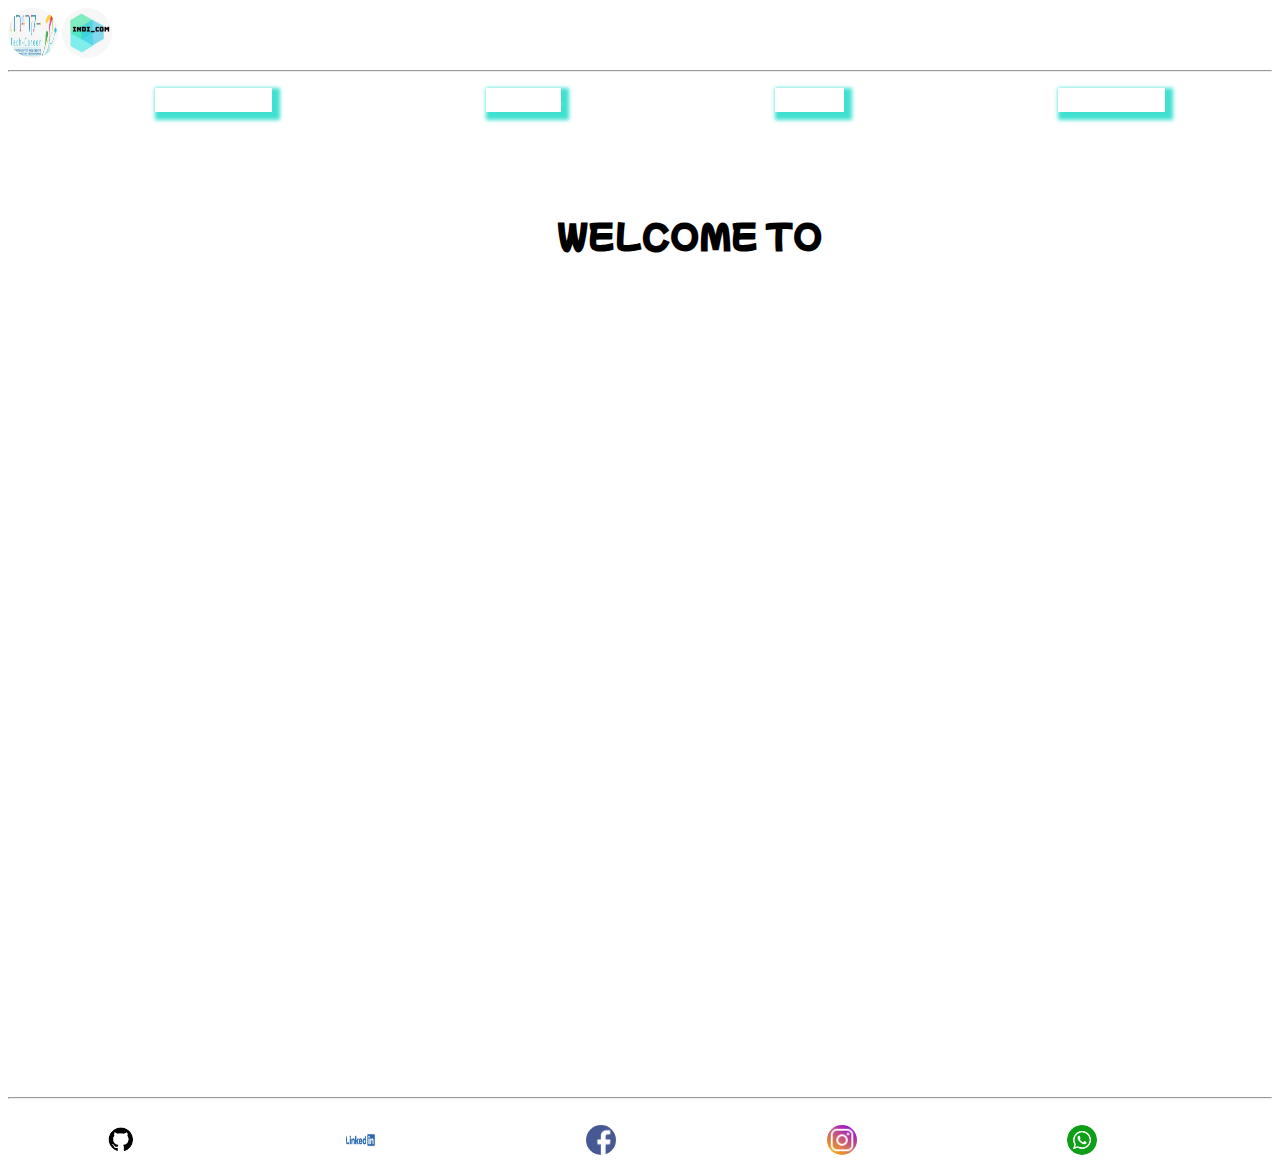
<file: index.html>
<!DOCTYPE html>
<html lang="en">

<head>
  <meta charset="UTF-8">
  <meta http-equiv="X-UA-Compatible" content="IE=edge">
  <meta name="viewport" content="width=device-width, initial-scale=1.0">
  <title>movieland</title>
  <link rel="stylesheet" href="./css/style.css">
  <link rel="preconnect" href="https://fonts.googleapis.com">
  <link rel="preconnect" href="https://fonts.gstatic.com" crossorigin>
  <link
    href="https://fonts.googleapis.com/css2?family=Mochiy+Pop+One&family=Playfair+Display:ital,wght@0,500;0,700;0,800;0,900;1,700;1,900&display=swap"
    rel="stylesheet">
</head>

<body>
  <header>
    <a href="https://www.tech-career.org/" target="_blank" ><img src="./images/לוגו טק.jpg" id="logoTech"></a>
    <img src="./images/לוגו.jpg" id="logo">
    <hr>
    <nav>
      <ul id="ul">
        <li class="liNavBar" ><a href="./index.html"> HOME PAGE </a></li>
        <li class="liNavBar"><a href="./html/allMovies.html">MOVIES </a></li>
        <li class="liNavBar"><a href="./html/table.html">TABLE</a></li>
        <li class="liNavBar"><a href="./html/add.html">ADD MOVIE</a></li>
      </ul>
    </nav>
  </header>
  <main>
    <h1 id="welcome1"> </h1>
    <div id="forspace"></div>
  </main>
  <hr>
  <footer>
   
    <ul>
      <li id="footerLi">
          <a href="https://www.whatsapp.com/" target="_blank"><img src="./images/whatsapp.png"
                  alt="וואטסאפ"></a>
          <a href="https://www.instagram.com/" target="_blank"><img src="./images/instagram.png"
                  alt="אינסטגרם"></a>
          <a href="https://he-il.facebook.com/" target="_blank"><img src="./images/facebook.png"
                  alt="פייסבוק"></a>
          <a href="https://www.linkedin.com/feed/" target="_blank"><img src="./images/לינקדין.png" alt="לינקדין"></a>
          <a href="https://github.com/TikvaYosef" target="_blank"><img src="./images/גיטהאב.png" alt="גיטהאב"></a>

      </li>
  </ul>

  </footer>
  <script src="./js/main.js"></script>
</body>

</html>
</file>
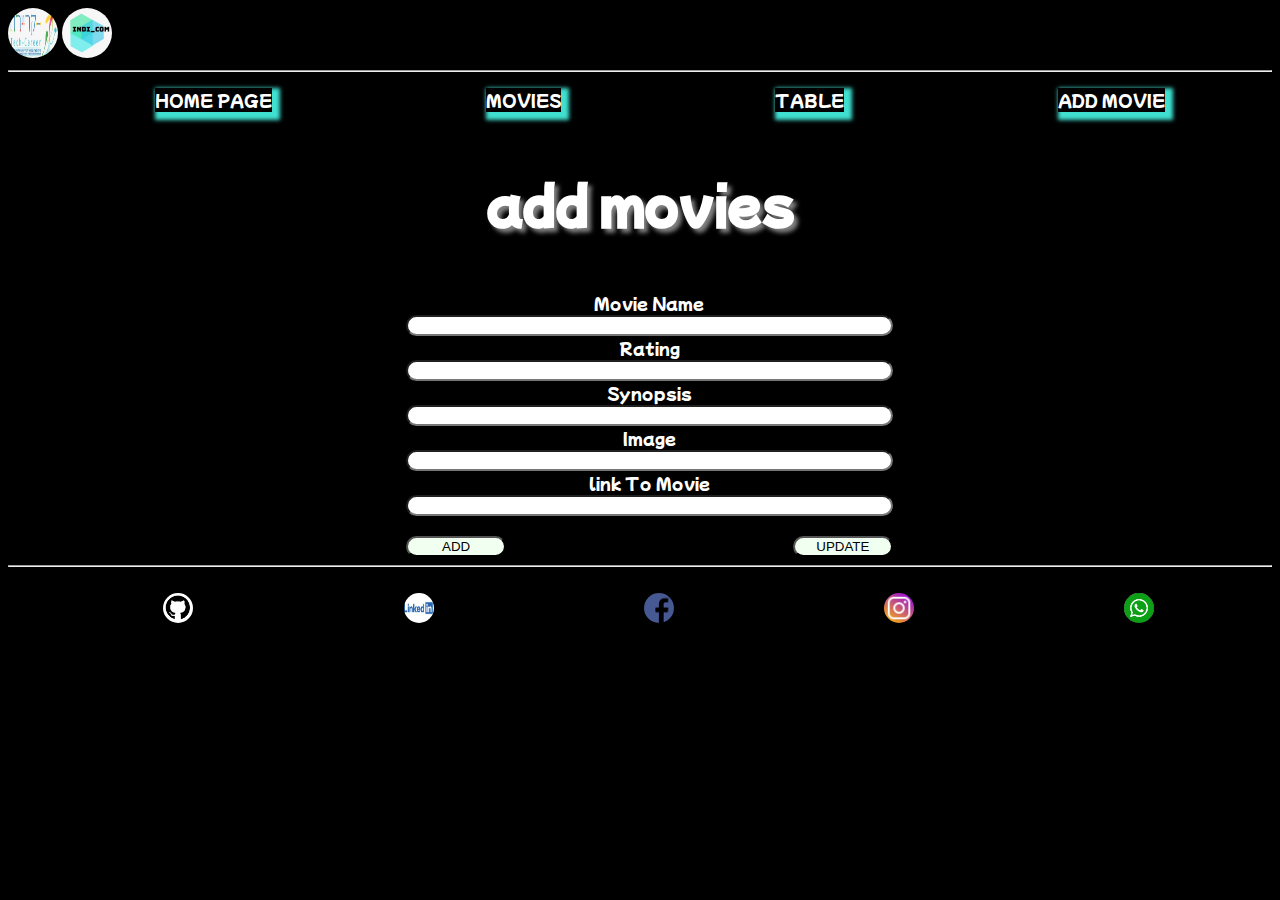
<file: html/add.html>
<!DOCTYPE html>
<html lang="en">

<head>
  <meta charset="UTF-8">
  <meta http-equiv="X-UA-Compatible" content="IE=edge">
  <meta name="viewport" content="width=device-width, initial-scale=1.0">
  <title>movieland</title>
  <link rel="stylesheet" href="../css/add.css">
  <link rel="preconnect" href="https://fonts.googleapis.com">
  <link rel="preconnect" href="https://fonts.gstatic.com" crossorigin>
  <link
    href="https://fonts.googleapis.com/css2?family=Anton&family=Mochiy+Pop+One&family=Playfair+Display:ital,wght@0,500;0,700;0,800;0,900;1,700;1,900&display=swap"
    rel="stylesheet">
</head>

<body>
  <header>
    <a href="https://www.tech-career.org/" target="_blank"><img src="../images/לוגו טק.jpg" id="logoTech"></a>
    <img src="../images/לוגו.jpg" id="logo">
    <hr>
    <nav>
      <ul id="ul">
        <li class="liNavBar"><a href="../index.html"> HOME PAGE </a></li>
        <li class="liNavBar"><a href="../html/allMovies.html">MOVIES </a></li>
        <li class="liNavBar"><a href="../html/table.html">TABLE</a></li>
        <li class="liNavBar"><a href="../html/add.html">ADD MOVIE</a></li>
      </ul>
    </nav>
  </header>
  <main>
    <h1 id="title">add movies</h1>
    <div id="formDiv">
      <form id="form">

        <label for="movie name" class="lables">Movie Name</label>
        <input type="text" id="nameInp">
        <label for="rating" class="lables">Rating</label>
        <input type="number" id="ratingInp">
        <label for="synopsis" class="lables">Synopsis</label>
        <input type="text" id="synopsisInp">
        <label for="image" class="lables">Image</label>
        <input type="text" id="imageInp">
        <label for="text" class="lables">link To Movie</label>
        <input type="text" id="linkToMovieInp">
        <div id="buttons">
          <button type="button" id="btn">ADD</button>
          <button type="button" id="btnUp">UPDATE</button>
        </div>
      </form>
    </div>





  </main>
  <hr>
  <footer>


    <ul>
      <li id="footerLi">
        <a href="https://www.whatsapp.com/" target="_blank"><img src="../images/whatsapp.png" alt="וואטסאפ"></a>
        <a href="https://www.instagram.com/" target="_blank"><img src="../images/instagram.png" alt="אינסטגרם"></a>
        <a href="https://he-il.facebook.com/" target="_blank"><img src="../images/facebook.png" alt="פייסבוק"></a>
        <a href="https://www.linkedin.com/feed/" target="_blank"><img src="../images/לינקדין.png" alt="לינקדין"></a>
        <a href="https://github.com/TikvaYosef" target="_blank"><img src="../images/גיטהאב.png" alt="גיטהאב"></a>

      </li>
    </ul>

  </footer>

  <script src="../js/add.js"></script>
</body>

</html>
</file>
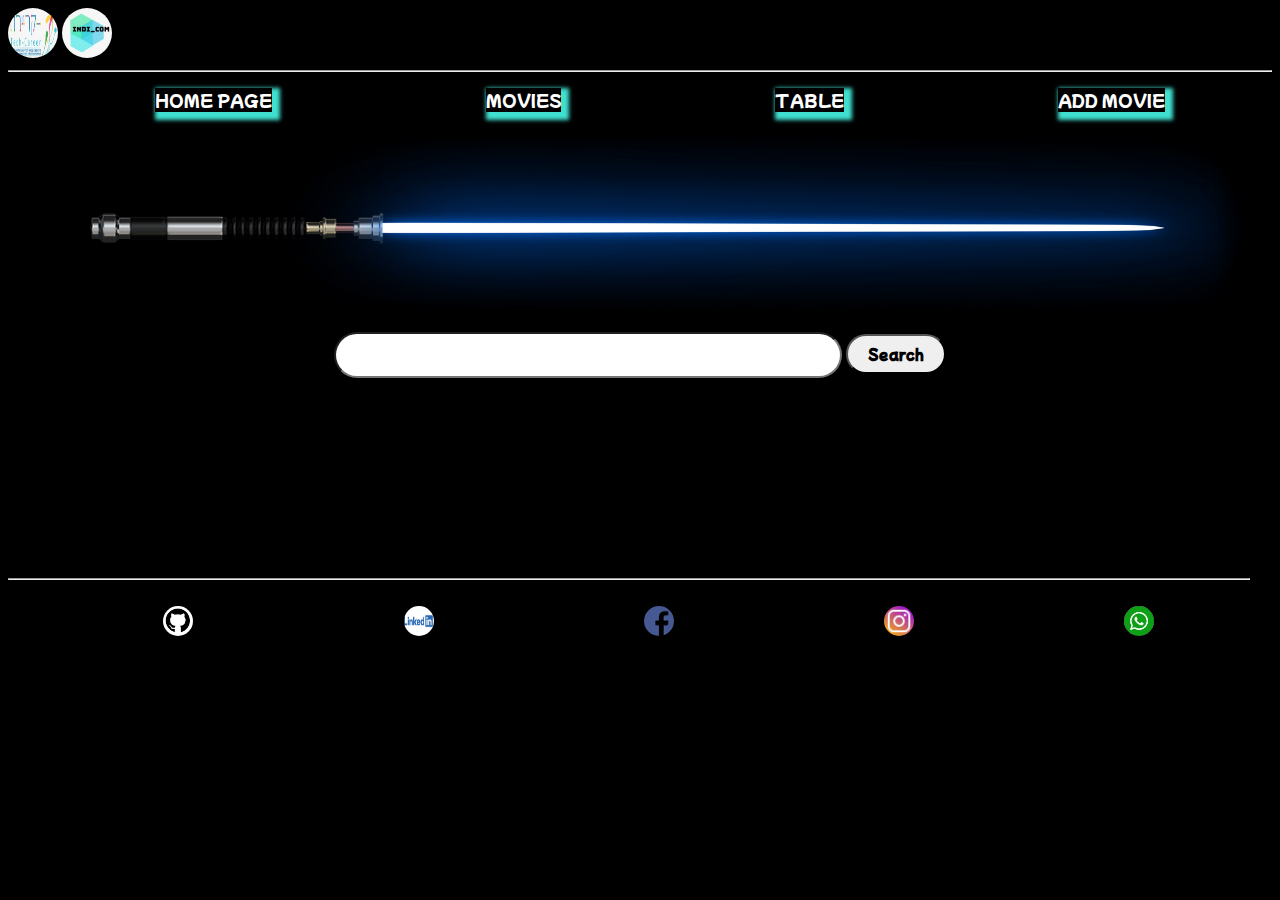
<file: html/allMovies.html>
<!DOCTYPE html>
<html lang="en">

<head>
    <meta charset="UTF-8">
    <meta http-equiv="X-UA-Compatible" content="IE=edge">
    <meta name="viewport" content="width=device-width, initial-scale=1.0">
    <title>movieland</title>
    <link rel="preconnect" href="https://fonts.googleapis.com">
    <link rel="preconnect" href="https://fonts.gstatic.com" crossorigin>
    <link href="https://fonts.googleapis.com/css2?family=Mochiy+Pop+One&display=swap" rel="stylesheet">
    <link rel="stylesheet" href="../css/allMovies.css">
</head>

<body>
    <header>
        <a href="https://www.tech-career.org/" target="_blank" ><img src="../images/לוגו טק.jpg" id="logoTech"></a>
        <img src="../images/לוגו.jpg" id="logo" >
        <hr>
        <nav>
            <ul id="navBar">
                <li class="liNavBar"><a href="../index.html"> HOME PAGE </a></li>
                <li class="liNavBar"><a href="../html/allMovies.html">MOVIES </a></li>
                <li class="liNavBar"><a href="../html/table.html" >TABLE</a></li>
                <li class="liNavBar"><a href="../html/add.html">ADD MOVIE</a></li>
            </ul>
        </nav>


    </header>
    
   
    

    <main>
        <div>
            <img src="../images/backgrounSord.webp" id="imageOfInp">
            <div id="inpBtn">
                <input type="text" id="inp">
                <button id="btn">Search</button>
            </div>
        </div>
        <div id="allMoviesDiv"></div>
        <!-- <div id="divush"></div> -->
    </main>




    <footer>
        <hr id="hr">
        <ul>
            <li id="footerLi">
                <a href="https://www.whatsapp.com/" target="_blank"><img src="../images/whatsapp.png"
                        alt="וואטסאפ"></a>
                <a href="https://www.instagram.com/" target="_blank"><img src="../images/instagram.png"
                        alt="אינסטגרם"></a>
                <a href="https://he-il.facebook.com/" target="_blank"><img src="../images/facebook.png"
                        alt="פייסבוק"></a>
                <a href="https://www.linkedin.com/feed/" target="_blank"><img src="../images/לינקדין.png" alt="לינקדין"></a>
                <a href="https://github.com/TikvaYosef" target="_blank"><img src="../images/גיטהאב.png" alt="גיטהאב"></a>

            </li>
        </ul>

    </footer>
    





    <script src="../js/allMovies.js"></script>
</body>

</html>
</file>
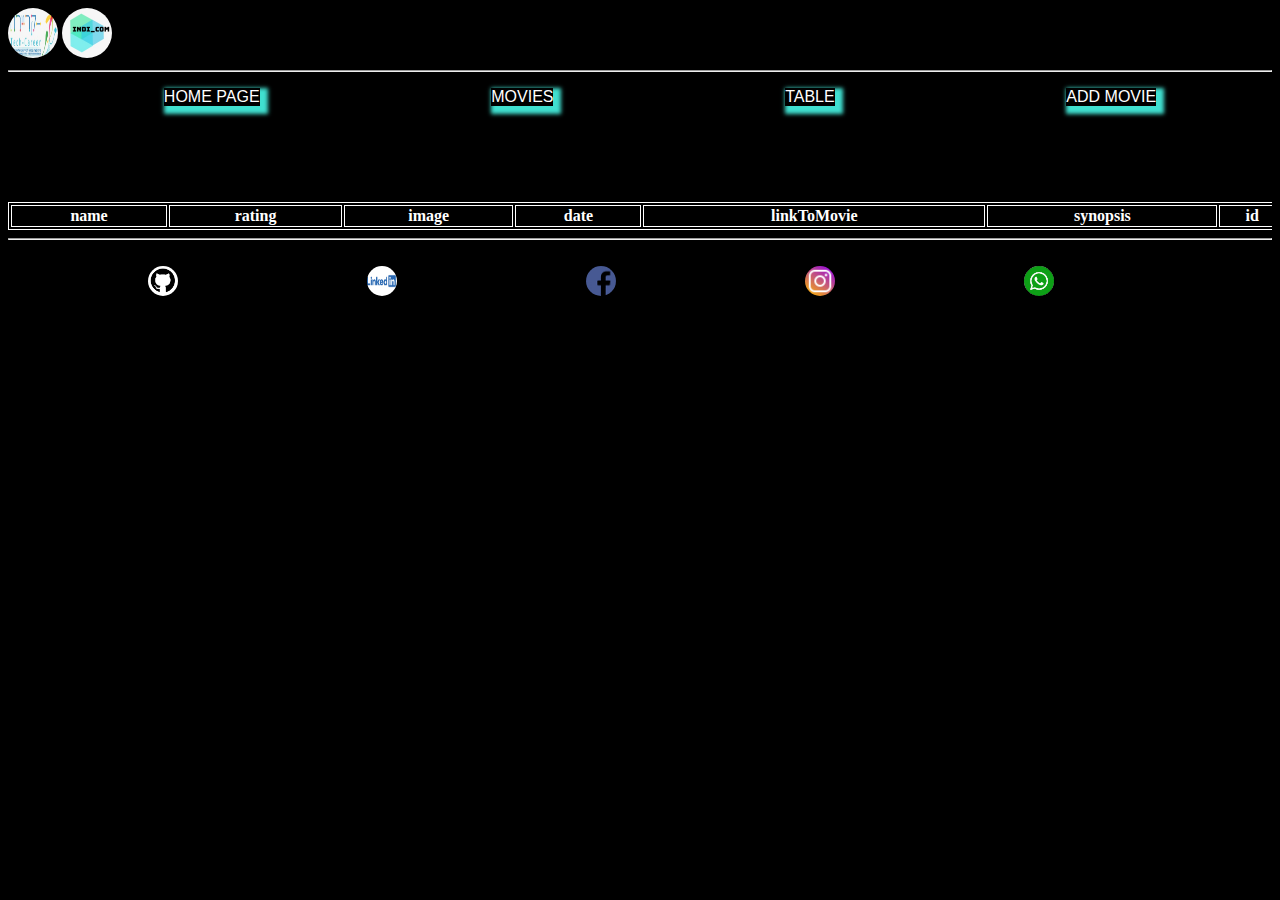
<file: html/table.html>
<!DOCTYPE html>
<html lang="en">

<head>
    <meta charset="UTF-8">
    <meta http-equiv="X-UA-Compatible" content="IE=edge">
    <meta name="viewport" content="width=device-width, initial-scale=1.0">
    <title>movieland</title>
    <link rel="stylesheet" href="../css/table.css">
</head>

<body>

    <header>
        <header>
            <a href="https://www.tech-career.org/" target="_blank" ><img src="../images/לוגו טק.jpg" id="logoTech"></a>
            <img src="../images/לוגו.jpg" id="logo">
            <hr>
            <nav>
              <ul id="ul">
                <li class="liNavBar"><a href="../index.html"> HOME PAGE </a></li>
                <li class="liNavBar"><a href="../html/allMovies.html">MOVIES </a></li>
                <li class="liNavBar"><a href="../html/table.html">TABLE</a></li>
                <li class="liNavBar"><a href="../html/add.html">ADD MOVIE</a></li>
              </ul>
            </nav>
    </header>
    <main>
        <div id="title">
            <h1>all movies</h1>
        </div>
        <div id="tableDiv">
            <table id="table">
                <tr>
                    <th>name</th>
                    <th>rating</th>
                    <th id="imageTh">image</th>
                    <th>date</th>
                    <th>linkToMovie</th>
                    <th>synopsis</th>
                    <th>id</th>
                </tr>
            </table>
        </div>

      



    </main>
    <hr>
    <footer>
        <footer>
            <ul id="ul">
                <li>
                    <a href="https://www.whatsapp.com/" target="_blank"><img src="../images/whatsapp.png"
                            alt="וואטסאפ"></a>
                    <a href="https://www.instagram.com/" target="_blank"><img src="../images/instagram.png"
                            alt="אינסטגרם"></a>
                    <a href="https://he-il.facebook.com/" target="_blank"><img src="../images/facebook.png"
                            alt="פייסבוק"></a>
                    <a href="https://www.linkedin.com/feed/" target="_blank"><img src="../images/לינקדין.png"
                            alt="לינקדין"></a>
                    <a href="https://github.com/TikvaYosef" target="_blank"><img src="../images/גיטהאב.png"
                            alt="גיטהאב"></a>

                </li>
            </ul>

        </footer>

    </footer>

    <script src="../js/table.js"></script>
</body>

</html>
</file>
<file: css/style.css>
body{
    background-image: url("https://media.istockphoto.com/photos/empty-cinema-hall-view-of-empty-white-cinema-screen-from-the-upper-picture-id1280325563?b=1&k=20&m=1280325563&s=170667a&w=0&h=4iLWblh-CUVAWh_-om1kTkf0YPgc6FRvKRHow8CGaBs=");
    background-size: cover;
}
#logoTech{
    width: 50px;
    height: 50px;
    border-radius: 50px;
}
#logo{
    width: 50px;
    height: 50px;
    border-radius: 50px; 
}

h1{
 text-align:  center;
 margin-top: 100px;
 margin-left: 100px;
 font-family: 'Mochiy Pop One', sans-serif;
}

#ul{
    display: flex;
    flex-wrap: wrap;
    list-style-type: none;
    justify-content: space-around;
}
.liNavBar{
    
    font-family:'Mochiy Pop One', sans-serif ;
    color: white;
    box-shadow: turquoise 4px 4px 4px 4px;
}
a:link, a:visited {
    color: white;
    text-decoration-line: none;
}
#forspace{
    height: 90vh;
}


#footerLi{
    display: flex;
    flex-wrap: wrap;
    list-style-type: none;
    justify-content: space-around;
    
}

footer{
    direction: rtl;
    color:white;
    width: 97vw; 
} 
footer a img{
    width: 30px;
    height: 30px;
    margin-top: 10px;
    margin-left: 85px;
    margin-right: 100px;
    border-radius: 200px;
}

@media only screen and (max-width: 425px) {
    #welcome1{
    color: red
    }
    

}
</file>
<file: css/add.css>
body{
    background-color: black;
   
}
#logoTech{
width: 50px;
    height: 50px;
    border-radius: 50px;
    
}
#logo{
    width: 50px;
    height: 50px;
    border-radius: 50px; 
}

#ul{
display: flex;
flex-wrap: wrap;
list-style-type: none;
justify-content: space-around;
}

.liNavBar{
font-family:'Mochiy Pop One', sans-serif ;
color: white;
box-shadow: turquoise 4px 4px 4px 4px ;
}
a:link, a:visited {
color: white;
text-decoration-line: none;
}

.lables{
    color: white;
    font-family: 'Mochiy Pop One', sans-serif;
    
}
#title{
    padding: 20px;
    font-size: 50px;
    font-family: 'Mochiy Pop One', sans-serif;
    text-shadow: gray 4px 4px 4px;
    color: white;
    text-align: center;
}
#formDiv{
    width: 70%;
}

input{
    border-radius: 100px;
}

#btn{
 width: 100px;
 /* margin-left:180px ; */
 margin-top: 20px;
 background-color: honeydew;
 border-radius: 100px;
}
#btnUp{
    width: 100px;
 /* margin-left:180px ; */
 margin-top: 20px;
 background-color: honeydew;
 border-radius: 100px;

}
#buttons{
    display: flex;
    flex-direction: row;
    align-items: center;
    justify-content: space-between;
}

#form{
    display: flex;
    flex-direction: column;
    text-align: center;
    margin-left: 45%;
}

#footerLi{
    display: flex;
    flex-wrap: wrap;
    list-style-type: none;
    justify-content: space-around;
    
}


footer{
    direction: rtl;
    background-color: black;
    color:white;
    width: 97vw;
}

footer a img{
    width: 30px;
    height: 30px;
    margin-top: 10px;
    margin-left: 100px;
    border-radius: 200px;
}
</file>
<file: css/allMovies.css>
body{
    background-color: black;
}
#logoTech{
    width: 50px;
    height: 50px;
    border-radius: 50px;
    
}
#logo{
    width: 50px;
    height: 50px;
    border-radius: 50px; 
}

#navBar{
    display: flex;
    flex-wrap: wrap;
    list-style-type: none;
    justify-content: space-around;
}
.liNavBar{
    
    font-family:'Mochiy Pop One', sans-serif ;
    color: white;
    box-shadow: turquoise 4px 4px 4px 4px ;
}
a:link, a:visited {
    color: white;
    text-decoration-line: none;
}

.imgMovies{
   
    width: 280px;
    height: 300px;
    border-radius: 100px;
   margin-left: 40px;
   border: solid black 2px;
    
}
#inpBtn{
    text-align: center;
    
    
    
}
#inp{
    width: 500px;
    height: 40px;
    border-radius: 100px; 
}
#btn{
    font-family: 'Mochiy Pop One', sans-serif ;
    border-radius: 20px;
    font-weight: bolder;
    height: 40px;
    width: 100px;
}
#allMoviesDiv{
  display: flex;
  flex-direction: row;
  flex-wrap: wrap;
  justify-content: space-around;
}
.card{
    width: 350px;
    height: 400px;
    border-radius: 100px;
    margin-top: 40px;
   
}
.card:hover{
    opacity: 0.3; 
    
    
}

.title{
    font-family: 'Mochiy Pop One', sans-serif;
    color: white;
    font-size: 15px;
    text-align: center;
}
.rating{
    color:  white;
    text-align: center;
    font-family: 'Mochiy Pop One', sans-serif;
}



#imageOfInp{
    width: 97vw;
    height: 200px;
}

.btnDelete{
    /* height: 50px;
    width: 50px; */
    border-radius: 10px ;
    margin-left: 150px;
}
.deleteImg{
    border-radius: 20px;


}

#footerLi{
    display: flex;
    flex-wrap: wrap;
    list-style-type: none;
    justify-content: space-around;
    
}
#hr{
    margin-top: 200px;
}

footer{
    
    direction: rtl;
    background-color: black;
    color:white;
    width: 97vw;
    margin-top: 200px;
}

footer a img{
    width: 30px;
    height: 30px;
    margin-top: 10px;
    margin-left: 100px;
    border-radius: 200px;
}
</file>
<file: css/table.css>
body{
    background-color: black;
}

#logoTech{
    width: 50px;
    height: 50px;
    border-radius: 50px;
    
}
#logo{
    width: 50px;
    height: 50px;
    border-radius: 50px; 
}

#ul{
    display: flex;
    flex-wrap: wrap;
    list-style-type: none;
    justify-content: space-around;
}
.liNavBar{
    
    font-family:'Mochiy Pop One', sans-serif ;
    color: white;
    box-shadow: turquoise 4px 4px 4px 4px ;
}
a:link, a:visited {
    color: white;
    text-decoration-line: none;
}

#title{
    display: flex;
    justify-content: center;
} 

#table, td, th {
    border: 1px solid white;
    color: white;
    width: 10px; 
}  
  
#table {
    width: 100vw;
    overflow: auto;
    /* padding: 0%; */
}
td{
   max-width: 20vw;
   overflow-wrap: break-word;
   overflow: auto;
}
#tableDiv{
    max-width: 100vw;
   overflow-wrap: break-word;
   overflow: auto;   
}



#footerLi{
    display: flex;
    flex-wrap: wrap;
    list-style-type: none;
    justify-content: space-around;
    
}

footer{
    direction: rtl;
    /* background-color: black; */
    color:white;
    width: 97vw; 
} 
footer a img{
    width: 30px;
    height: 30px;
    margin-top: 10px;
    margin-left: 85px;
    margin-right: 100px;
    border-radius: 200px;
}
</file>
